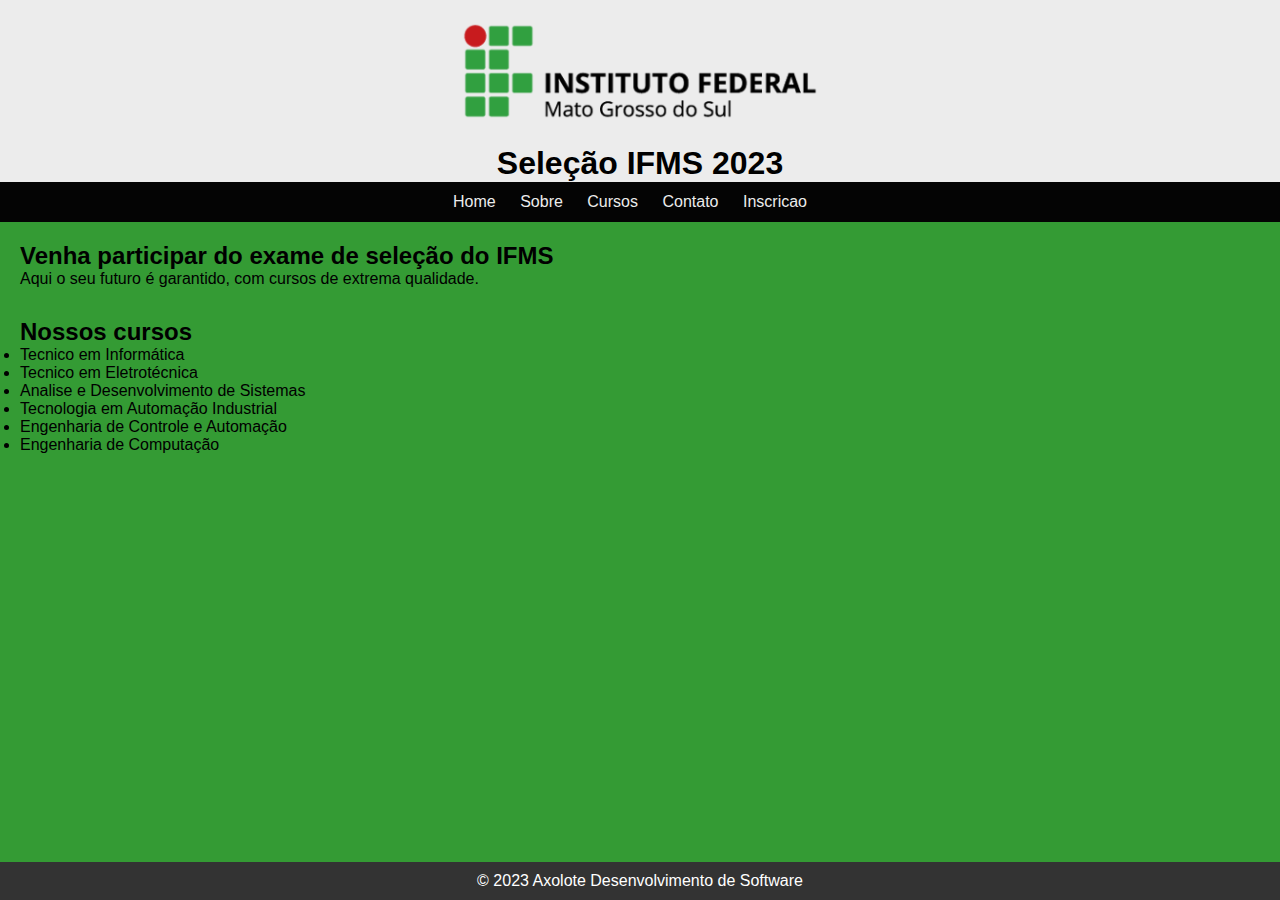
<file: index.html>
<!DOCTYPE html>
<html lang="en">
<head>
    <meta charset="UTF-8">
    <meta name="viewport" content="width=device-width, initial-scale=1.0">
    <title>Seleção IFMS 2023</title>
    <link rel="stylesheet" href="css/styles.css">
</head>
<body>
    <header>
        <img id="ifms_logo" src="images/ifms_logo.png">
        <h1>Seleção IFMS 2023</h1>
        <nav>
            <ul>
                <li><a href="index.html">Home</a></li>
                <li><a href="sobre.html">Sobre</a></li>
                <li><a href="cursos.html">Cursos</a></li>
                <li><a href="contato.html">Contato</a></li>
                <li><a href="inscricao.html">Inscricao</a></li>
                
            </ul>
        </nav>
    </header>
    <main>
        <section>
            <h2>Venha participar do exame de seleção do IFMS</h2>
            <p>Aqui o seu futuro é garantido, com cursos de extrema qualidade.</p>
        </section>
        <section>
            <h2>Nossos cursos</h2>
            <ul>
                <li id="curso_1">Tecnico em Informática</li>
                <li id="curso_2">Tecnico em Eletrotécnica</li>
                <li id="curso_3">Analise e Desenvolvimento de Sistemas</li>
                <li id="curso_4">Tecnologia em Automação Industrial</li>
                <li id="curso_5">Engenharia de Controle e Automação</li>
                <li id="curso_6">Engenharia de Computação</li>
            </ul>
        </section>
    </main>
    <footer>
        <p>&copy; 2023 Axolote Desenvolvimento de Software</p>
    </footer>
</body>
</html>
</file>
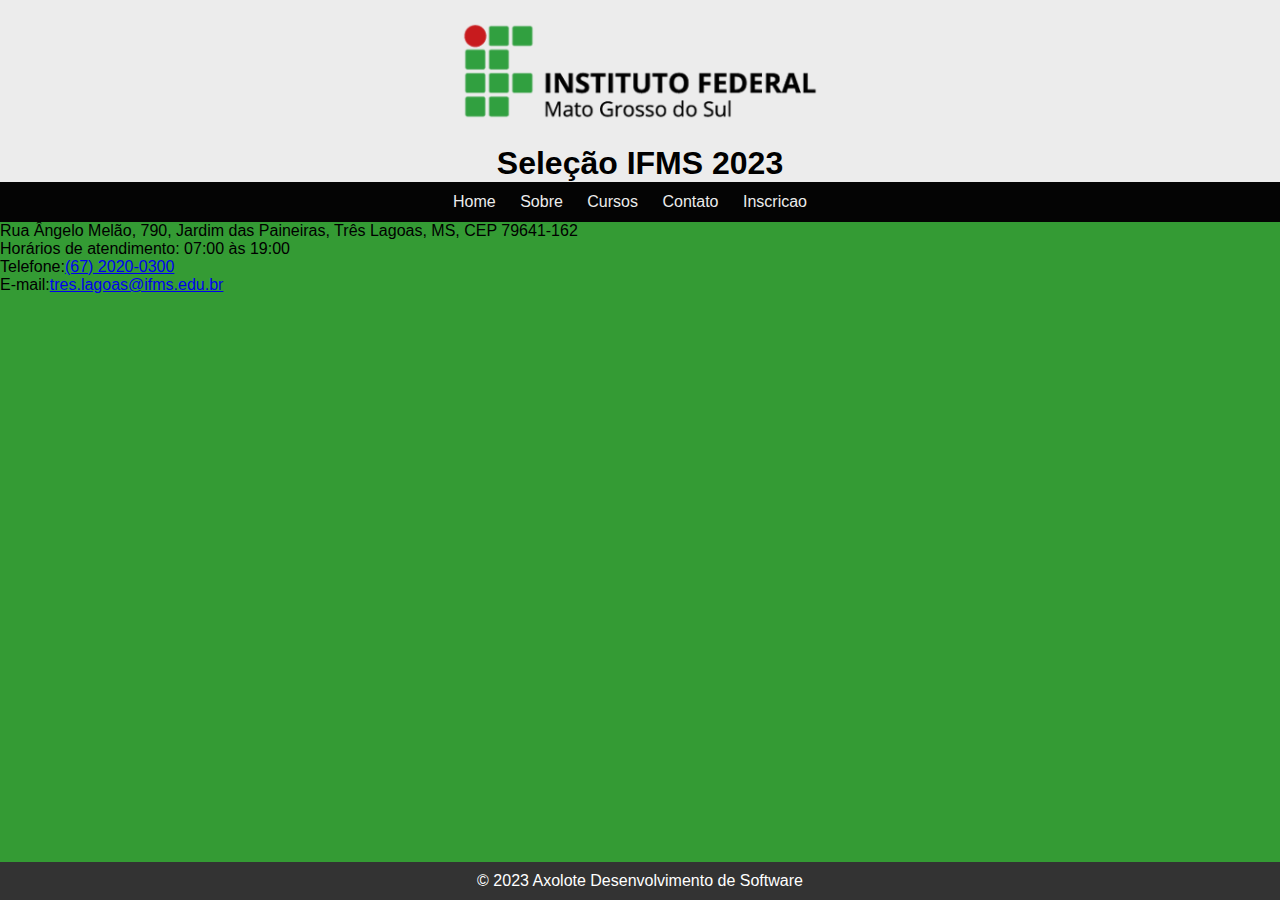
<file: contato.html>
<!DOCTYPE html>
<html lang="en">
<head>
    <meta charset="UTF-8">
    <meta name="viewport" content="width=device-width, initial-scale=1.0">
    <title>Seleção IFMS 2023</title>
    <link rel="stylesheet" href="css/styles.css">
    <link rel="stylesheet" href="css/contato.css">
</head>
<body>
    <header>
        <img id="ifms_logo" src="images/ifms_logo.png">
        <h1>Seleção IFMS 2023</h1>
        <nav>
            <ul>
                <li><a href="index.html">Home</a></li>
                <li><a href="sobre.html">Sobre</a></li>
                <li><a href="cursos.html">Cursos</a></li>
                <li><a href="contato.html">Contato</a></li>
                <li><a href="inscricao.html">Inscricao</a></li>
                
            </ul>
        </nav>
    </header>
    
    <div id="container-contato">
        <p>Rua Ângelo Melão, 790, Jardim das Paineiras, Três Lagoas, MS, CEP 79641-162</p>
        
        <p>Horários de atendimento: 07:00 às 19:00</p>
        <p>Telefone:<a href="tel:+55672020-0300">(67) 2020-0300</a></p>
        <p>E-mail:<a href="malito:tres.lagoas@ifms.edu.br">tres.lagoas@ifms.edu.br</a></p>
    </div>
    <div class="mapinha">
        <div class="mapouter">
            <div class="gmap_canvas">
                <iframe class="gmap_iframe" frameborder="0" scrolling="no" marginheight="0" marginwidth="0" src="https://maps.google.com/maps?width=600&amp;height=400&amp;hl=en&amp;q=ifms tl&amp;t=&amp;z=14&amp;ie=UTF8&amp;iwloc=B&amp;output=embed"></iframe><a href="https://connectionsgame.org/">IFMS-TRES LAGOAS</a>
            </div>
        </div>
    </div>
    <footer>
        <p>&copy; 2023 Axolote Desenvolvimento de Software</p>
    </footer>
</body>
</html>
</file>
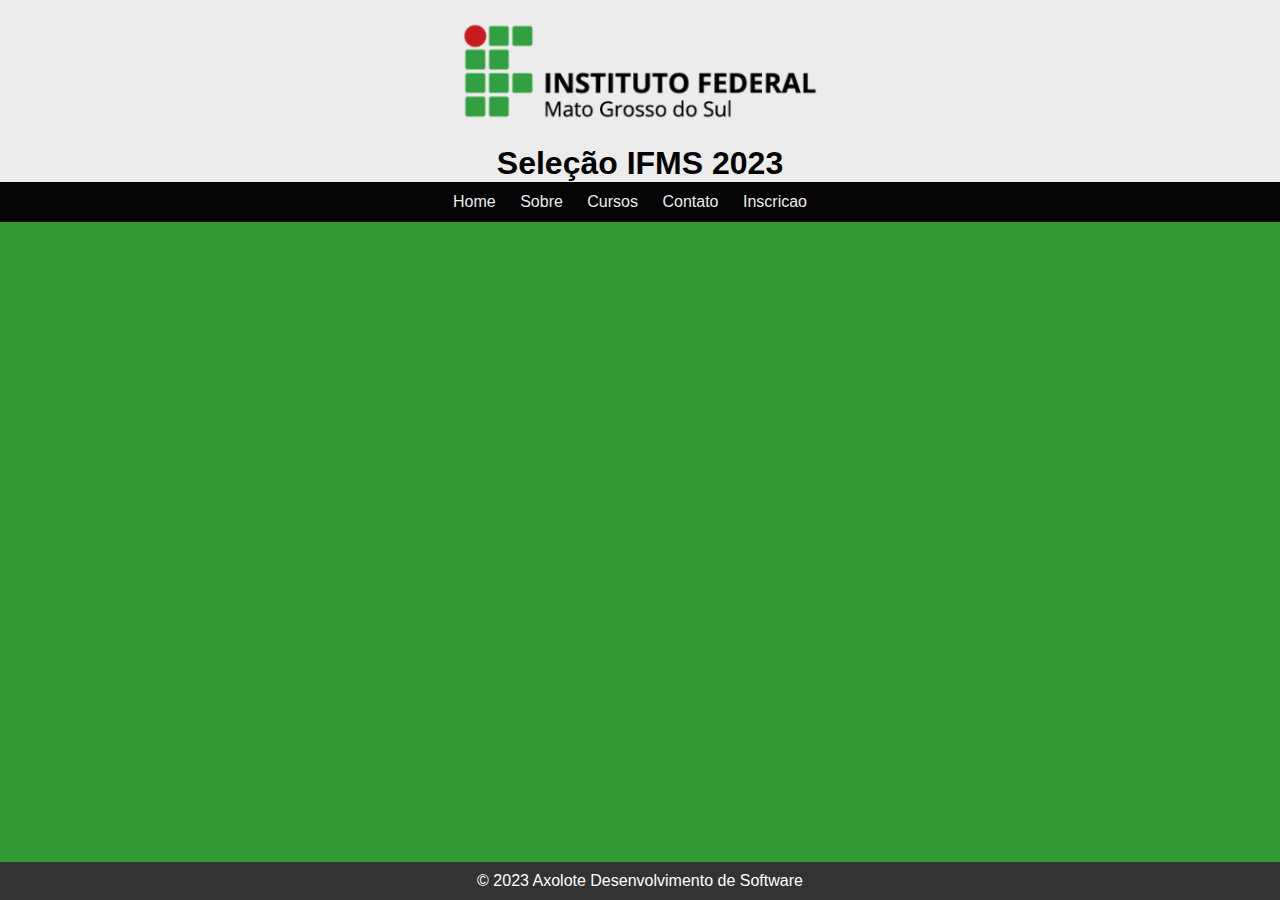
<file: cursos.html>
<!DOCTYPE html>
<html lang="en">
<head>
    <meta charset="UTF-8">
    <meta name="viewport" content="width=device-width, initial-scale=1.0">
    <title>Seleção IFMS 2023</title>
    <link rel="stylesheet" href="css/styles.css">
</head>
<body>
    <header>
        <img id="ifms_logo" src="images/ifms_logo.png">
        <h1>Seleção IFMS 2023</h1>
    </header>
    <nav>
        <ul>
            <li><a href="index.html">Home</a></li>
            <li><a href="sobre.html">Sobre</a></li>
            <li><a href="cursos.html">Cursos</a></li>
            <li><a href="contato.html">Contato</a></li>
            <li><a href="inscricao.html">Inscricao</a></li>

        </ul>
    </nav>
    <main>
    </main>
    <footer>
        <p>&copy; 2023 Axolote Desenvolvimento de Software</p>
    </footer>
</body>
</html>
</file>
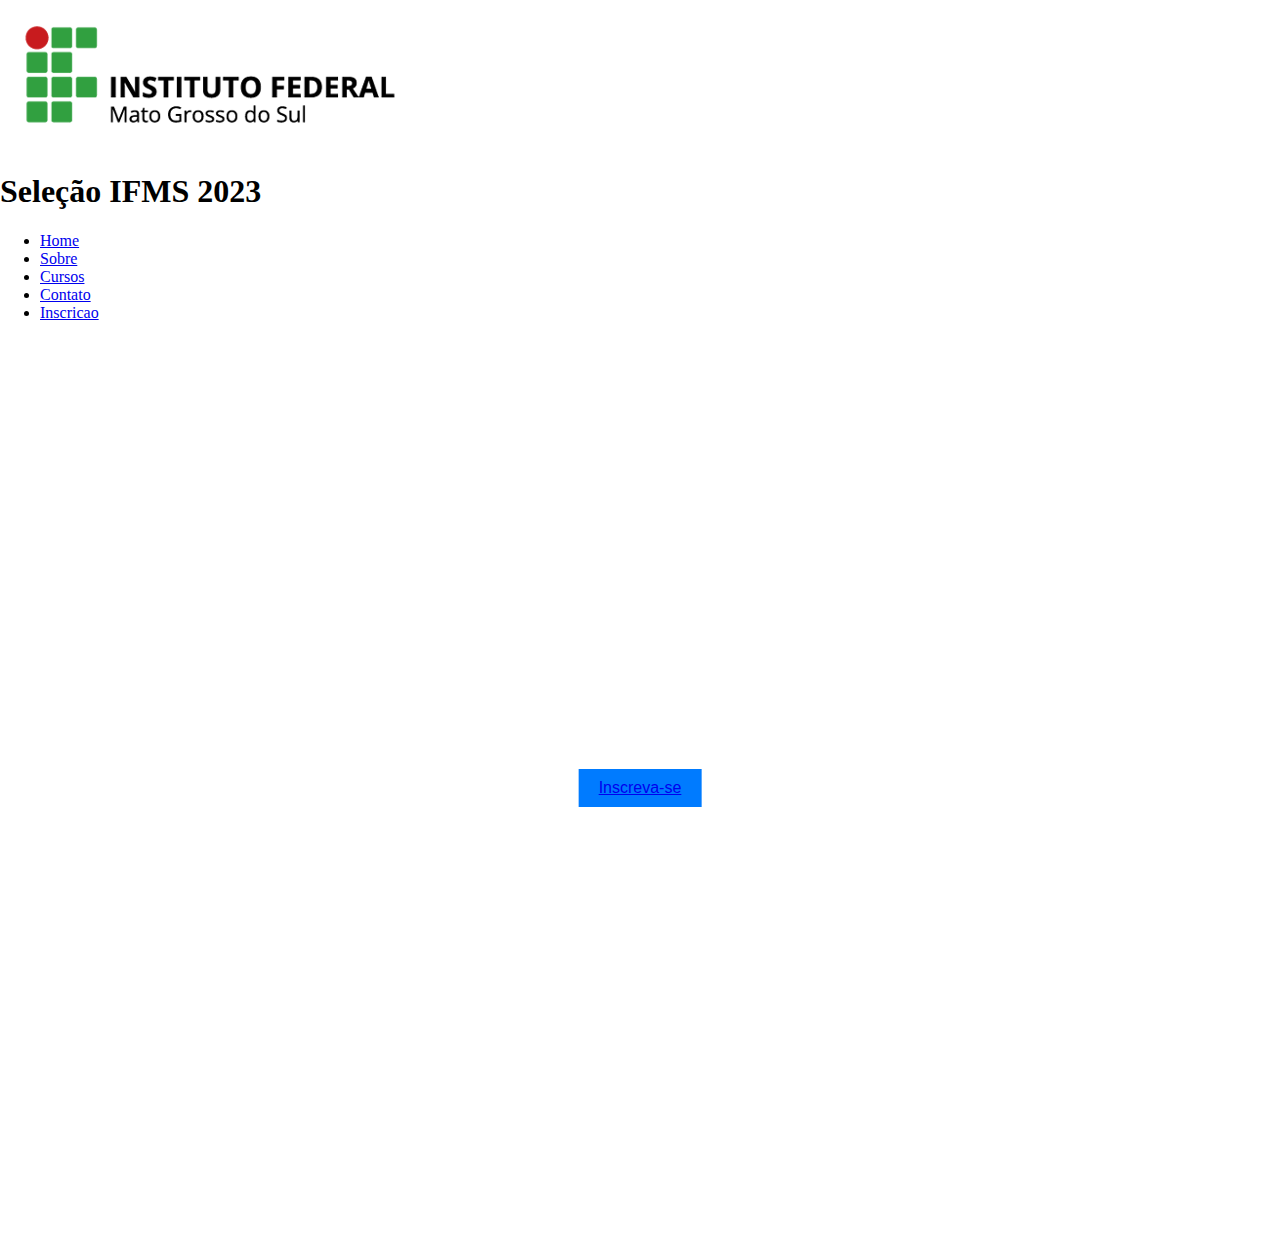
<file: home.html>
<!DOCTYPE html>
<html lang="pt-br">
<head>
    <meta charset="UTF-8">
    <meta name="viewport" content="width=device-width, initial-scale=1.0">
    <link rel="stylesheet" href="css/carrosel.css">
    <title>Seleção IFMS 2024</title>
</head>
<body>
    <header>
        <img id="ifms_logo" src="images/ifms_logo.png">
        <h1>Seleção IFMS 2023</h1>
        <nav>
            <ul>
                <li><a href="index.html">Home</a></li>
                <li><a href="sobre.html">Sobre</a></li>
                <li><a href="cursos.html">Cursos</a></li>
                <li><a href="contato.html">Contato</a></li>
                <li><a href="inscricao.html">Inscricao</a></li>
                
            </ul>
        </nav>
    </header>
    <div class="carrosel-container">

        <!-- <marquee behavior="scroll" scrollamount="10" direction="right">
            <img src="/images/galera.jpeg"  alt="Flying Bee">
            <img src="/images/abraco.jpeg" alt="Flying Bee">
            <img src="/images/selecao.png" alt="Flying Bee">

            </marquee> -->
        <button class="subscribe-button"><a href="#">Inscreva-se</a></button>
    </div>
    <script>

    </script> 
</body>
</html>
</file>
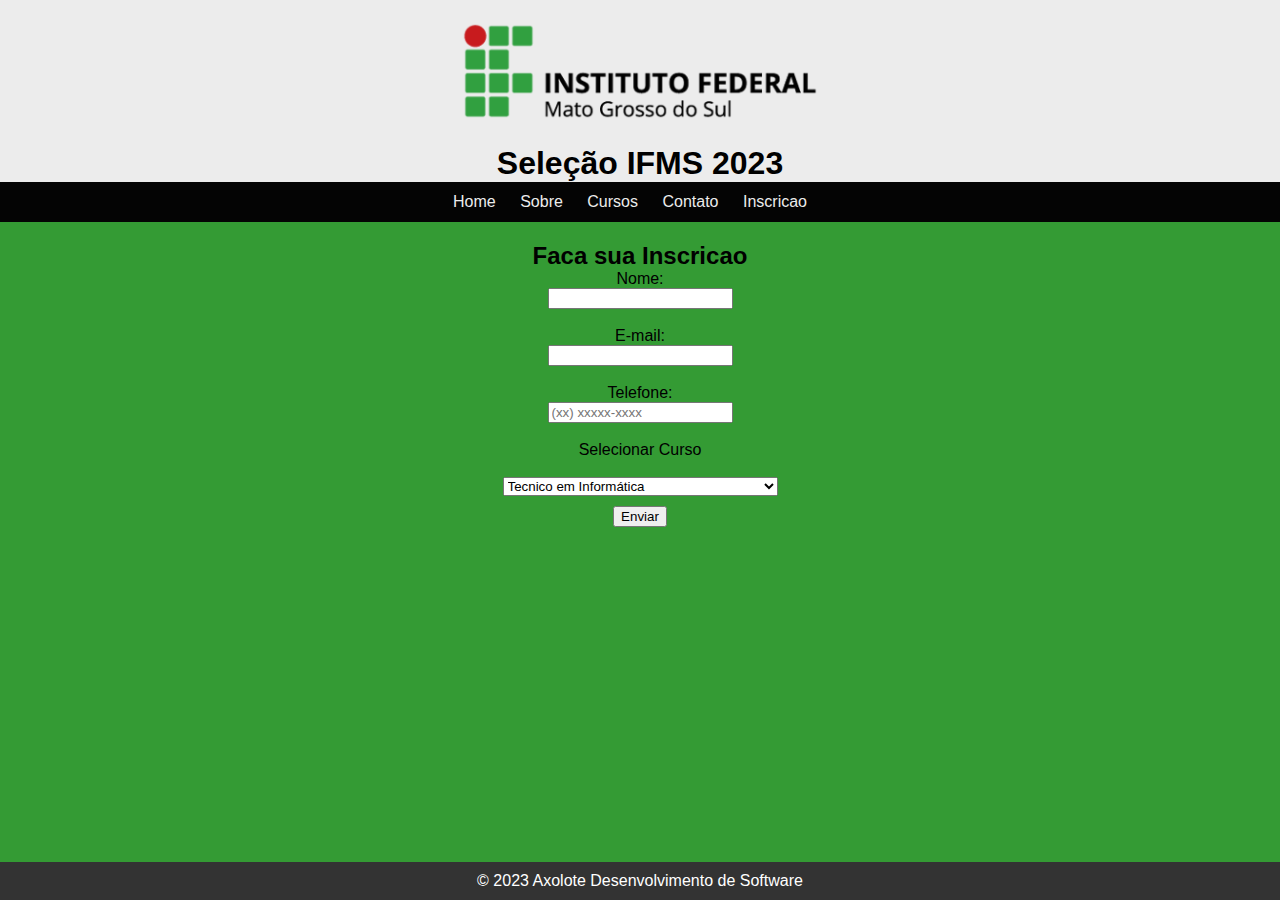
<file: inscricao.html>
<!DOCTYPE html>
<html lang="pt-br">
<head>
    <meta charset="UTF-8">
    <meta name="viewport" content="width=device-width, initial-scale=1.0">
    <title>Página de Inscricao</title>
    <link rel="stylesheet" href="css/styles.css">
</head>

<body>
    <header>
        <img id="ifms_logo" src="images/ifms_logo.png">
        <h1>Seleção IFMS 2023</h1>
        <nav>
            <ul>
                <li><a href="index.html">Home</a></li>
                <li><a href="sobre.html">Sobre</a></li>
                <li><a href="cursos.html">Cursos</a></li>
                <li><a href="contato.html">Contato</a></li>
                <li><a href="inscricao.html">Inscricao</a></li>
                
            </ul>
        </nav>
    </header>
   
    <main>
        <section>
            <div class="container">
                <h2>Faca sua Inscricao</h2>
                <label for="nome">Nome:</label>
                <input type="text" id="nome" name="nome" required><br>
                <label for="email">E-mail:</label>
                <input type="email" id="email" name="email" required><br>
                <label for="telefone">Telefone:</label>
                <input type="tel" id="telefone" class="input-padrao" required placeholder="(xx) xxxxx-xxxx"><br>
                <div class="container_curso">
                    <span>Selecionar Curso</span><br>
                    <select name="Curso">
                    <optgroup label="Medio">
                        <option value="Tecnico em Informática">Tecnico em Informática</option>
                        <option value="Tecnico em Eletrotécnica">Tecnico em Eletrotécnica</option>
                    </optgroup>
                    <optgroup label="Tecnico">
                            <option value="Analise e Desenvolvimento de Sistemas">Analise e Desenvolvimento de Sistemas</option>
                            <option value="Tecnologia em Automação Industrial">Tecnologia em Automação Industrial</option>
                        </optgroup>
                        <optgroup label="Engenharia">
                            <option value="Engenharia de Controle e Automação">Engenharia de Controle e Automação</option>
                            <option value="Engenharia de Computação">Engenharia de Computação</option>
                        </optgroup>
                    </select>
                </div>
                <button class="botao_enviar" type="submit">Enviar</button>
            </div>
        </section>
    </main>
    <footer>
        <p>&copy; 2023 Axolote Desenvolvimento de Software</p>
    </footer>
</body>
</html>
</file>
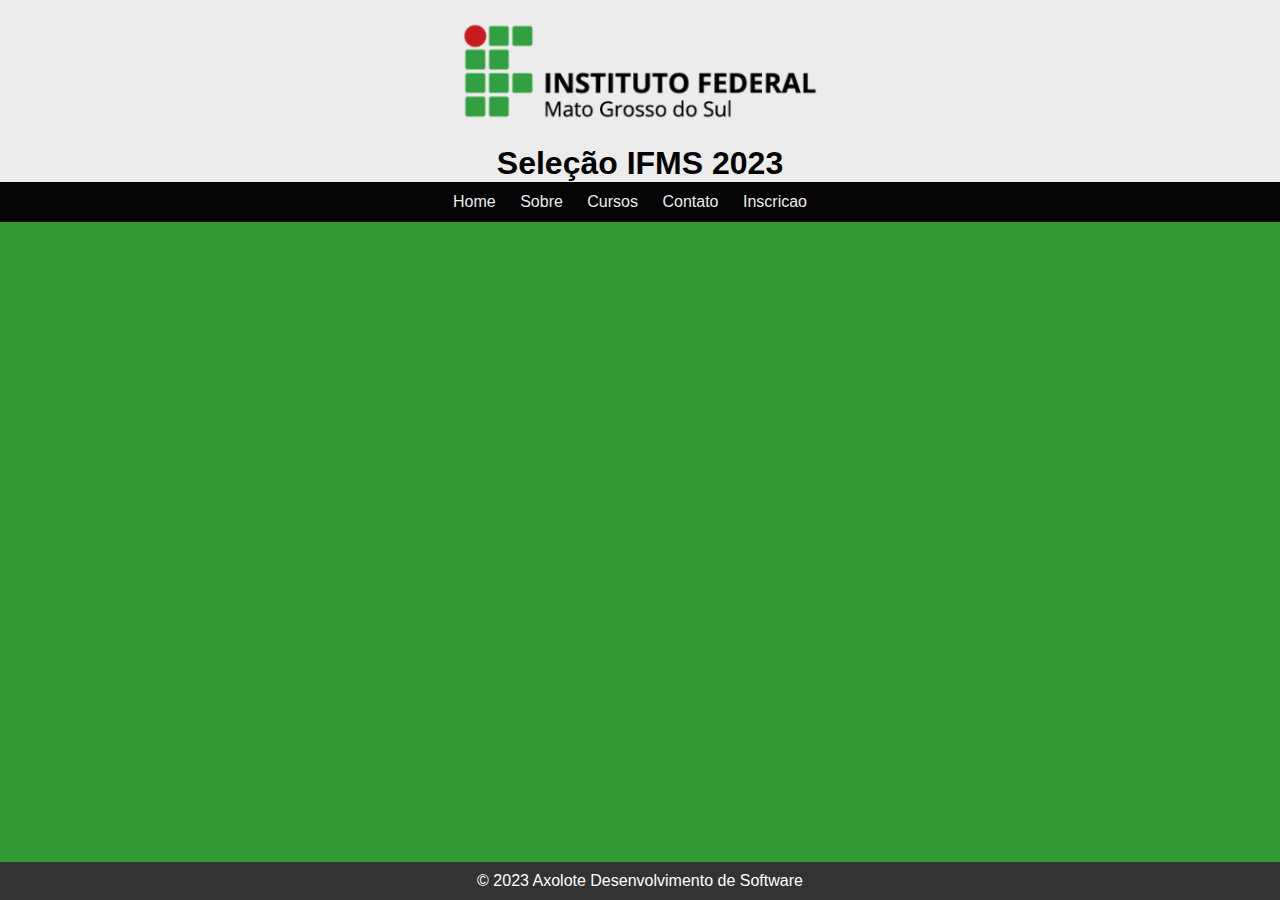
<file: sobre.html>
<!DOCTYPE html>
<html lang="en">
<head>
    <meta charset="UTF-8">
    <meta name="viewport" content="width=device-width, initial-scale=1.0">
    <title>Seleção IFMS 2023</title>
    <link rel="stylesheet" href="css/styles.css">
</head>
<body>
    <header>
        <img id="ifms_logo" src="images/ifms_logo.png">
        <h1>Seleção IFMS 2023</h1>
        <nav>
            <ul>
                <li><a href="index.html">Home</a></li>
                <li><a href="sobre.html">Sobre</a></li>
                <li><a href="cursos.html">Cursos</a></li>
                <li><a href="contato.html">Contato</a></li>
                <li><a href="inscricao.html">Inscricao</a></li>
                
            </ul>
        </nav>
    </header>
    <main>
    </main>
    <footer>
        <p>&copy; 2023 Axolote Desenvolvimento de Software</p>
    </footer>
</body>
</html>
</file>
<file: css/styles.css>
body, h1, h2, p, ul {
    margin: 0;
    padding: 0;
}


body {
    font-family: Arial, sans-serif;
    background-color: #349b34;
    color: black;
    
}

header {
    background-color: #ececec;
    color: #000000;
    text-align: center;
}

nav {
    background-color: #040404;
    height: 40px;
    display: flex;
    flex-direction: row;
    justify-content: space-evenly;
    align-items: center;
}

nav ul {
    list-style-type: none;
    text-align: center;
}

nav li {
    display: inline;
    margin-right: 20px;
}

nav a {
    text-decoration: none;
    color: #ececec;
}

main {
    padding: 20px;
}

section {
    margin-bottom: 30px;
}

footer {
    position: absolute;
    bottom: 0;
    width: 100%;
    padding: 10px;
    display: flex;
    justify-content: center;
    align-items: center;
    color: #ffffff;
    background-color: #333;
    box-sizing: border-box;
}

.container{
    width: 100%;
    height: 100%;
    display: flex;
    flex-direction: column;
    align-items: center;
}

.container_curso{
    width: 20wv;
    height: 20hv;
    display: flex;
    flex-direction: column;
    text-align: center;
    align-items: center;
} 

#ifms_logo {
    width: 40%;
    max-width: 400px;
}

.botao_enviar{
    margin-top: 10px;
}
</file>
<file: css/contato.css>
.mapinha{
    position: absolute;
    bottom: 0;
    padding-bottom: 35px;
    width:100%;
}
.mapouter{
    text-align:right;
    width:100%;
    height:300px;
}
.gmap_canvas{
    overflow:hidden;
    background:none!important;
    width:100%;
    height:300px;
}
.gmap_iframe {      
    width:100%!important;
    height:300px!important;
}
</file>
<file: css/carrosel.css>
body {
    margin: 0;
    overflow: hidden;
}

.carrosel-container {
    position: relative;
    width: 100vw;
    height: 100vh;
}

.carrosel {
    display: flex;
    overflow: hidden;
    width: 100%;
    height: 100%;
    transition: transform 0.5s ease-in-out;
}

.carrosel img {
    width: 100%;
    height: 100%;
    object-fit: cover;
}

.subscribe-button {
    position: absolute;
    top: 50%;
    left: 50%;
    transform: translate(-50%, -50%);
    background-color: #007bff;
    color: #fff;
    padding: 10px 20px;
    border: none;
    cursor: pointer;
    font-size: 16px;
    z-index: 1;
}

.subscribe-button:hover {
    background-color: #0056b3;
}

/* Slideshow */
.hidden {
    display: none;
}
</file>
